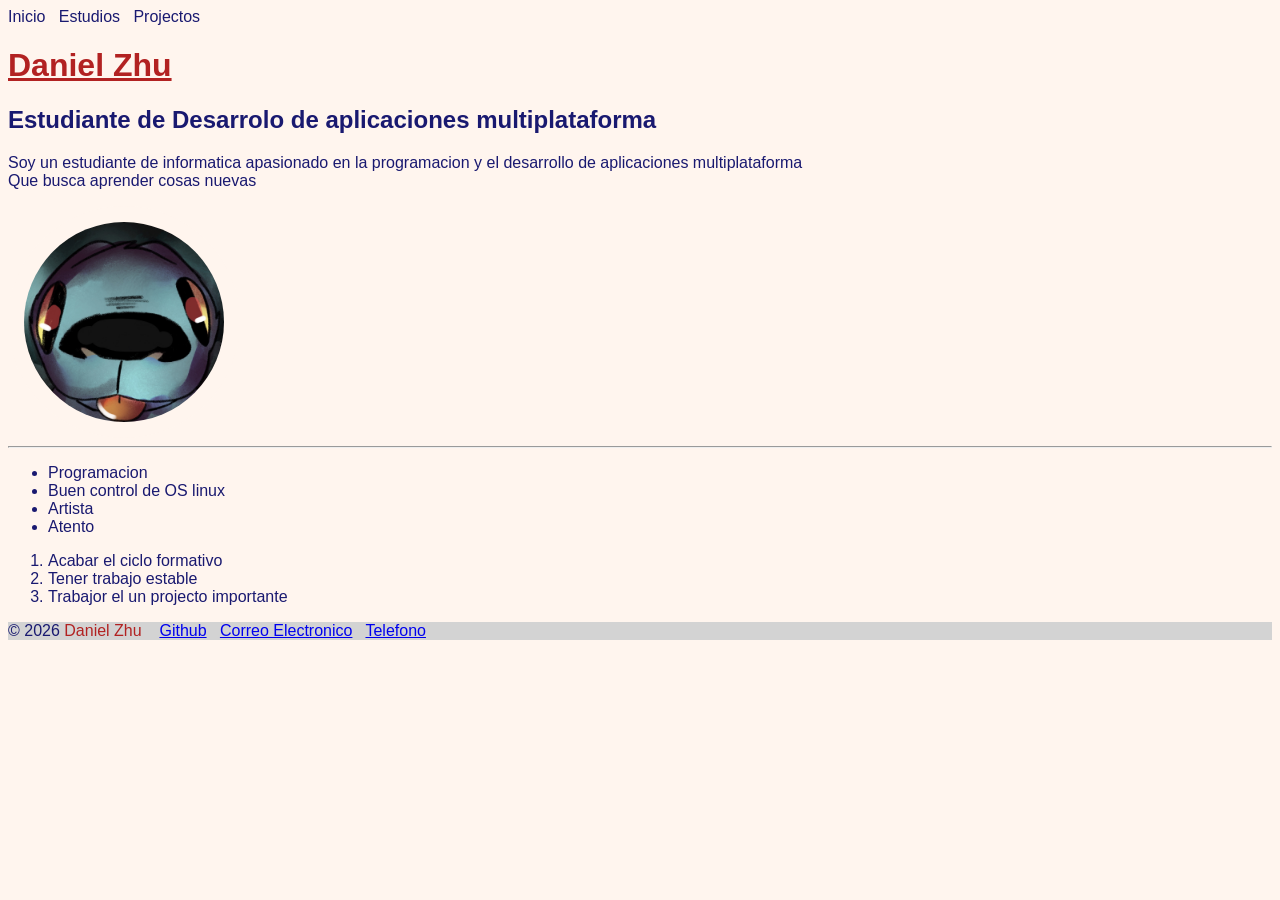
<file: index.html>
<html>
	<head>
		<meta charset="UTF-8">
		<title>Curriculum Web</title>
		<link rel="stylesheet" href="style.css">
	</head>
	<body>
		<nav>
			<a href="index.html">Inicio</a>&nbsp;&nbsp;
			<a href="estudis.html">Estudios</a>&nbsp;&nbsp;
			<a href="projectes.html">Projectos</a>
		</nav>
		<h1 class="red">Daniel Zhu</h1>
		<h2>Estudiante de Desarrolo de aplicaciones multiplataforma</h2>
		<p>
			Soy un estudiante de informatica apasionado en la programacion y el desarrollo de aplicaciones multiplataforma<br>Que busca aprender cosas nuevas
		</p>
		<img id="profile" src="imatges/profile.png" width="200">
		<hr>
		<ul>
			<li>Programacion</li>
			<li>Buen control de OS linux</li>
			<li>Artista</li>
			<li>Atento</li>
		</ul>
		<ol>
			<li>Acabar el ciclo formativo</li>
			<li>Tener trabajo estable</li>
			<li>Trabajor el un projecto importante</li>
		</ol>
		<footer>
			© 2026 <a class="red">Daniel Zhu</a> &nbsp;&nbsp;
			<a href="https://github.com/danielz128" target="_blank">Github</a>&nbsp;&nbsp;
			<a href="mailto:dzhu@exemple.com">Correo Electronico</a>&nbsp;&nbsp;
			<a href="tel:+240896732">Telefono</a>
		</footer>
	</body>
</html>
</file>
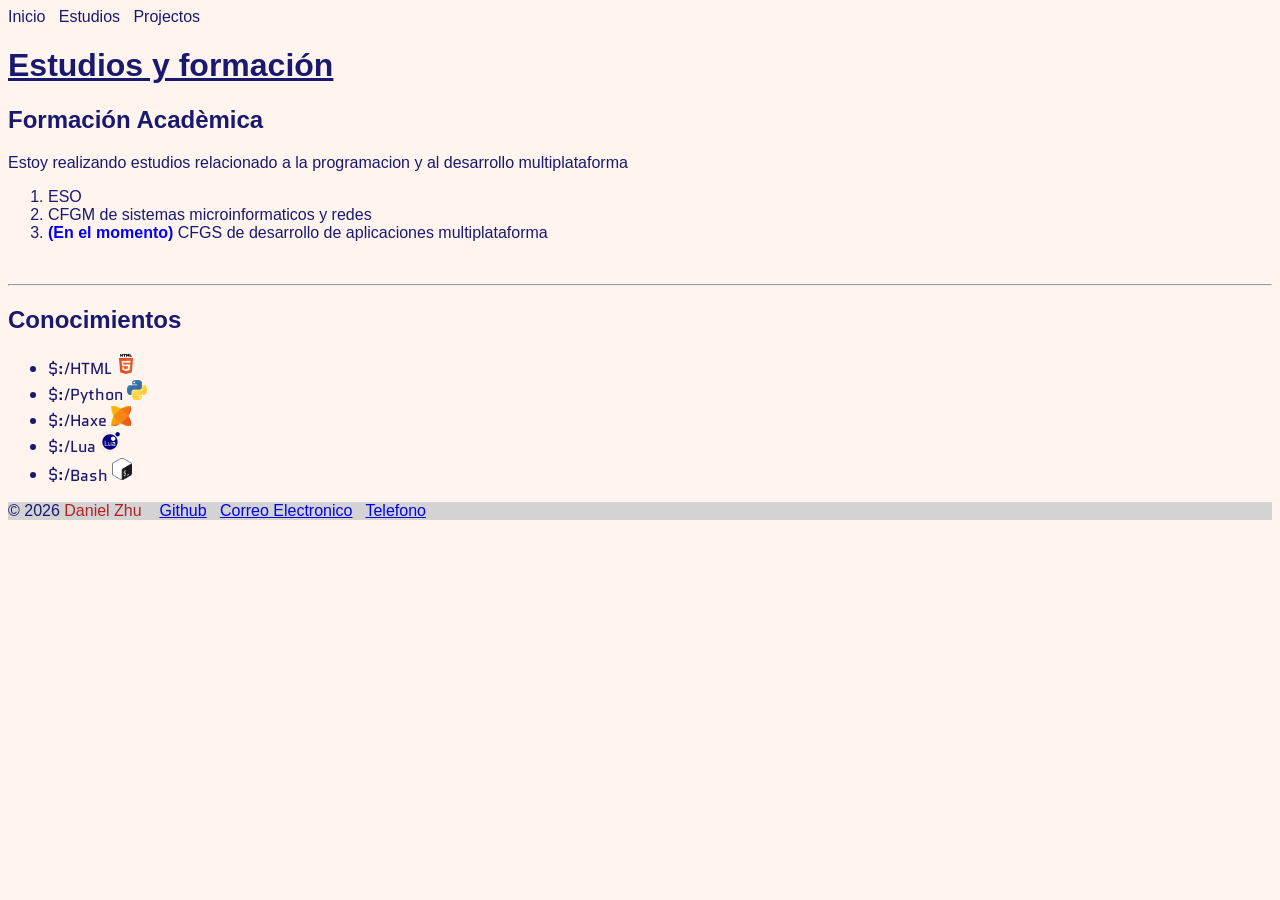
<file: estudis.html>
<html>
	<head>
		<meta charset="UTF-8">
		<title>Mis Estudios</title>
        <link rel="stylesheet" href="style.css">
	</head>
	<body>
		<nav>
			<a href="index.html">Inicio</a>&nbsp;&nbsp;
			<a href="estudis.html">Estudios</a>&nbsp;&nbsp;
			<a href="projectes.html">Projectos</a>
		</nav>
        <h1>Estudios y formación</h1>
        <h2>Formación Acadèmica</h2>
        <p>
            Estoy realizando estudios relacionado a la programacion y al desarrollo multiplataforma
        </p>
        <ol class="recent">
            <li>ESO</li>
            <li>CFGM de sistemas microinformaticos y redes</li>
            <li>CFGS de desarrollo de aplicaciones multiplataforma</li>
        </ol>
        <br>
        <hr>
        <h2>Conocimientos</h2>
        <ul id="code-list">
            <li>HTML <img src="imatges/html.webp" width="20"></li>
            <li>Python <img src="imatges/python.webp" width="20"></li>
            <li>Haxe <img src="imatges/haxe.svg" width="20"></li>
            <li>Lua <img src="imatges/lua.svg" width="20"></li>
            <li>Bash <img src="imatges/bash.png" width="20"></li>
        </ul>
		<footer>
			© 2026 <a class="red">Daniel Zhu</a> &nbsp;&nbsp;
			<a href="https://github.com/danielz128" target="_blank">Github</a>&nbsp;&nbsp;
			<a href="mailto:dzhu@exemple.com">Correo Electronico</a>&nbsp;&nbsp;
			<a href="tel:+240896732">Telefono</a>
		</footer>
	</body>
</html>
</file>
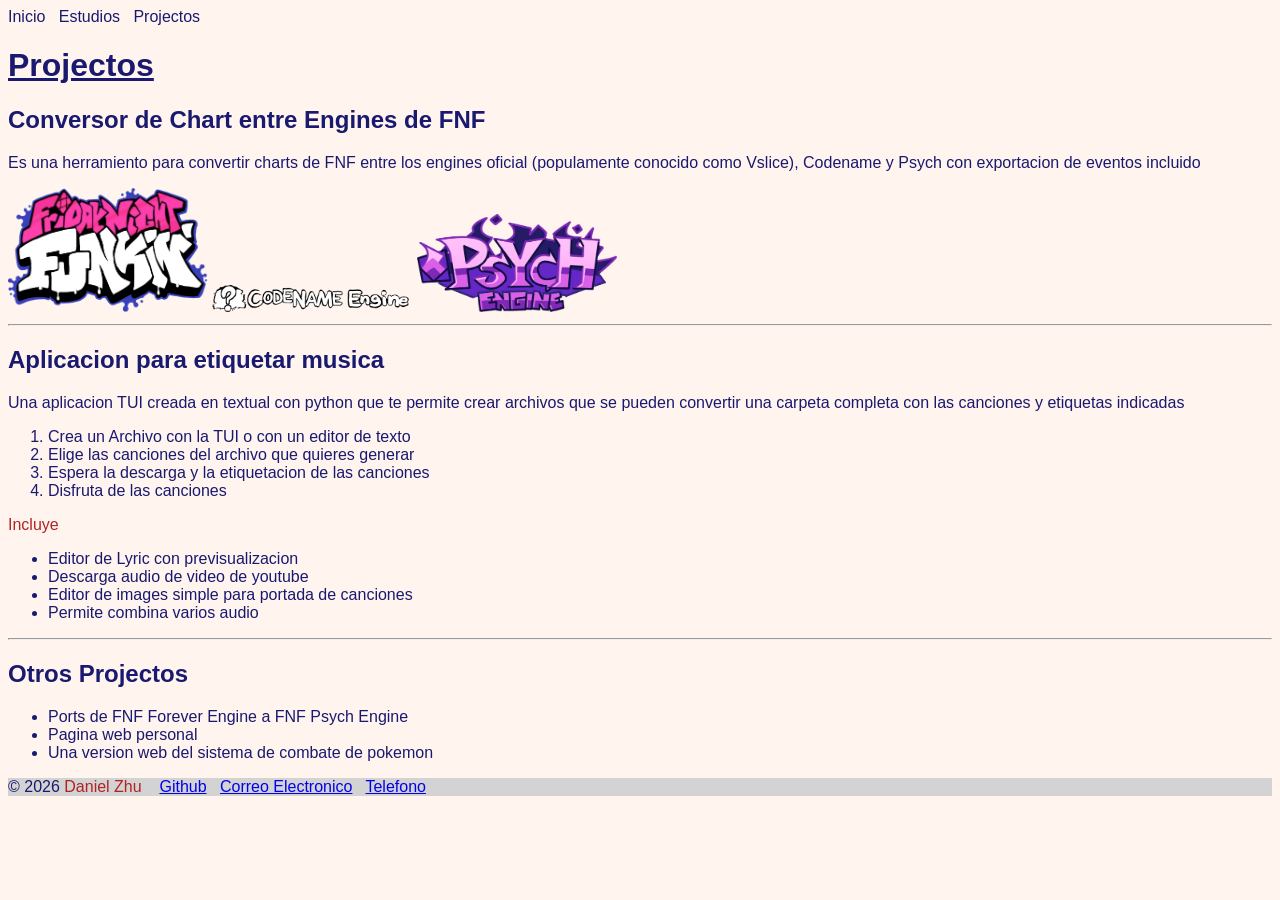
<file: projectes.html>
<html>
	<head>
		<meta charset="UTF-8">
		<title>Mis projectos</title>
        <link rel="stylesheet" href="style.css">
	</head>
	<body>
		<nav>
			<a href="index.html">Inicio</a>&nbsp;&nbsp;
			<a href="estudis.html">Estudios</a>&nbsp;&nbsp;
			<a href="projectes.html">Projectos</a>
		</nav>
        <h1>Projectos</h1>
        <h2>Conversor de Chart entre Engines de FNF</h2>
        <p>Es una herramiento para convertir charts de FNF entre los engines oficial (populamente conocido como Vslice), Codename y Psych con exportacion de eventos incluido</p>
        <img src="imatges/vslice.png" alt="vslice" width="200">
        <img src="imatges/codename.png" alt="codename" width="200">
        <img src="imatges/psych.png" alt="psych" width="200">
        <hr>
        <h2>Aplicacion para etiquetar musica</h2>
        <p>Una aplicacion TUI creada en textual con python que te permite crear archivos que se pueden convertir una carpeta completa con las canciones y etiquetas indicadas</p>
        <ol>
            <li>Crea un Archivo con la TUI o con un editor de texto</li>
            <li>Elige las canciones del archivo que quieres generar</li>
            <li>Espera la descarga y la etiquetacion de las canciones</li>
            <li>Disfruta de las canciones</li>
        </ol>
        <p class="red">Incluye</p>
        <ul>
            <li>Editor de Lyric con previsualizacion</li>
            <li>Descarga audio de video de youtube</li>
            <li>Editor de images simple para portada de canciones</li>
            <li>Permite combina varios audio</li>
        </ul>
        <hr>
        <h2>Otros Projectos</h2>
        <ul>
            <li>Ports de FNF Forever Engine a FNF Psych Engine</li>
            <li>Pagina web personal</li>
            <li>Una version web del sistema de combate de pokemon</li>
        </ul>
		<footer>
			© 2026 <a class="red">Daniel Zhu</a> &nbsp;&nbsp;
			<a href="https://github.com/danielz128" target="_blank">Github</a>&nbsp;&nbsp;
			<a href="mailto:dzhu@exemple.com">Correo Electronico</a>&nbsp;&nbsp;
			<a href="tel:+240896732">Telefono</a>
		</footer>
	</body>
</html>
</file>
<file: style.css>
@import url('https://fonts.googleapis.com/css2?family=Michroma&family=Quantico:ital,wght@0,400;0,700;1,400;1,700&display=swap');
body {
    background-color: seashell;
    color: midnightblue;
    font-family:'Segoe UI', Tahoma, Geneva, Verdana, sans-serif;
}
h1 {
    text-decoration: underline;
}
h2 {
    font-size: 1.5em;
}
nav > a {
    color: midnightblue;
    text-decoration: none;
}
nav > a:hover {
    color: mediumblue;
}
.red {
    color: firebrick;
}
#code-list > li {
    font-family: "Quantico", sans-serif;
}
#code-list > li::before {
    content: "$:/";
    font-family: "Quantico", sans-serif;
}
.recent > li:last-child::before {
    content: "(En el momento) ";
    font-weight: bolder;
    color: blue;
}

#profile {
    border: 1em solid seashell;
    border-radius: 50%;
}
footer {
    background-color: lightgrey;
}
</file>
